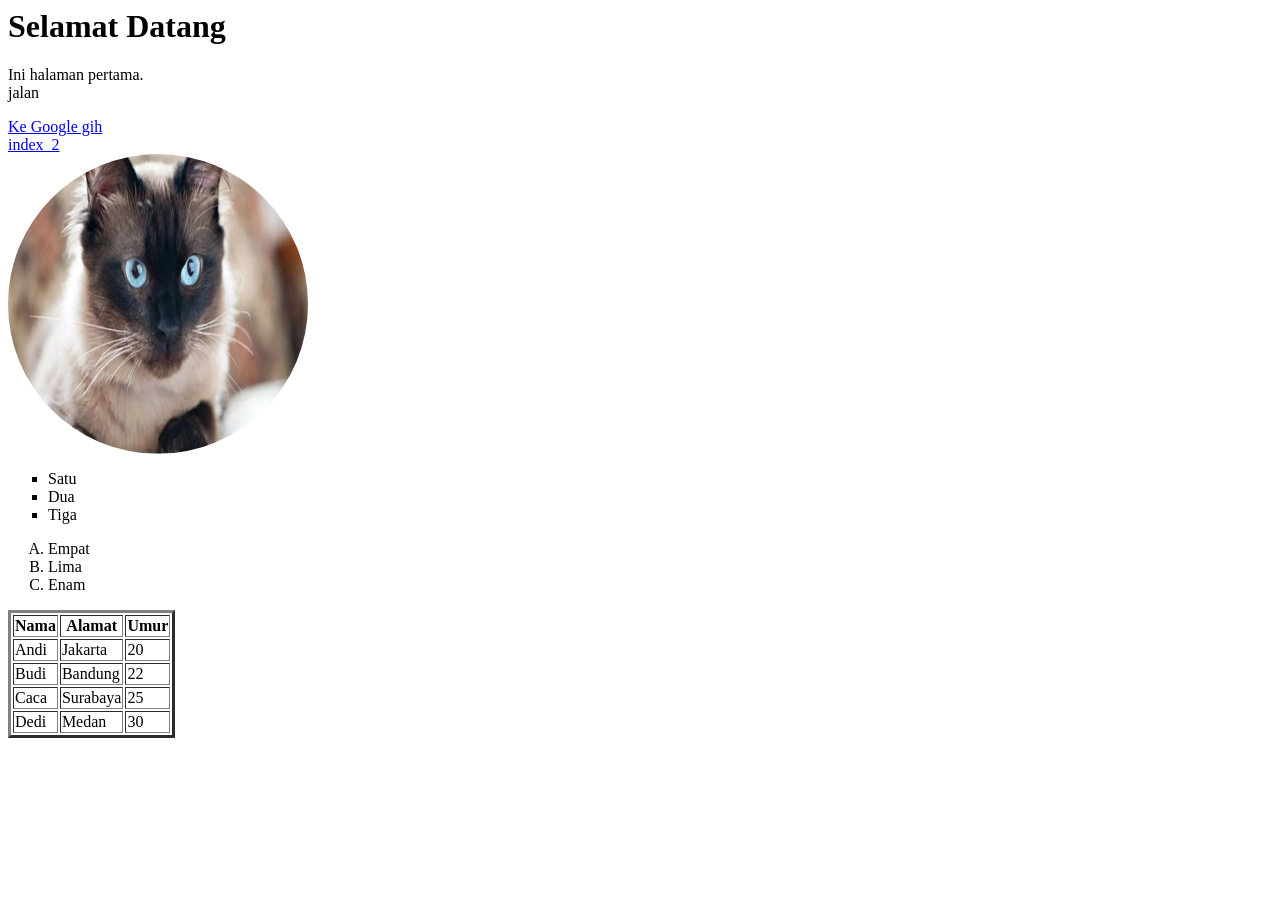
<file: PBW PRAKTIKUM/Praktikum1/index.html>
<html>
    <head>
        <title>Index 
        </title>
    </head>
    <body>
        <h1>Selamat Datang</h1>
        <p> Ini halaman pertama.
            <br> jalan
        </p>
        <a href="https://www.google.com" target="_blank">Ke Google gih</a>
        <br>
        <a href="index_2.html">index_2</a>
        <br>
        <img src="OIP (1).webp" alt="Foto Profil" style="width:300px; height:300px; border-radius:50%;">
        <br>
        <ul type="square">
            <li>Satu</li>
            <li>Dua</li>
            <li>Tiga</li>
        </ul>
        <ol type="A">
            <li>Empat</li>
            <li>Lima</li>
            <li>Enam</li>
        </ol>
        <table border = "3">
            <tr>
                <th>Nama</th>
                <th>Alamat</th>
                <th>Umur</th>
            <tr>
                <td>Andi</td>
                <td>Jakarta</td>
                <td>20</td>
            </tr>
            <tr>
                <td>Budi</td>
                <td>Bandung</td>
                <td>22</td>
            </tr>
            <tr>
                <td>Caca</td>
                <td>Surabaya</td>
                <td>25</td>
            </tr>
            <tr>
                <td>Dedi</td>
                <td>Medan</td>
                <td>30</td>
            </tr>
        </table>
    </body>
</html>
</file>
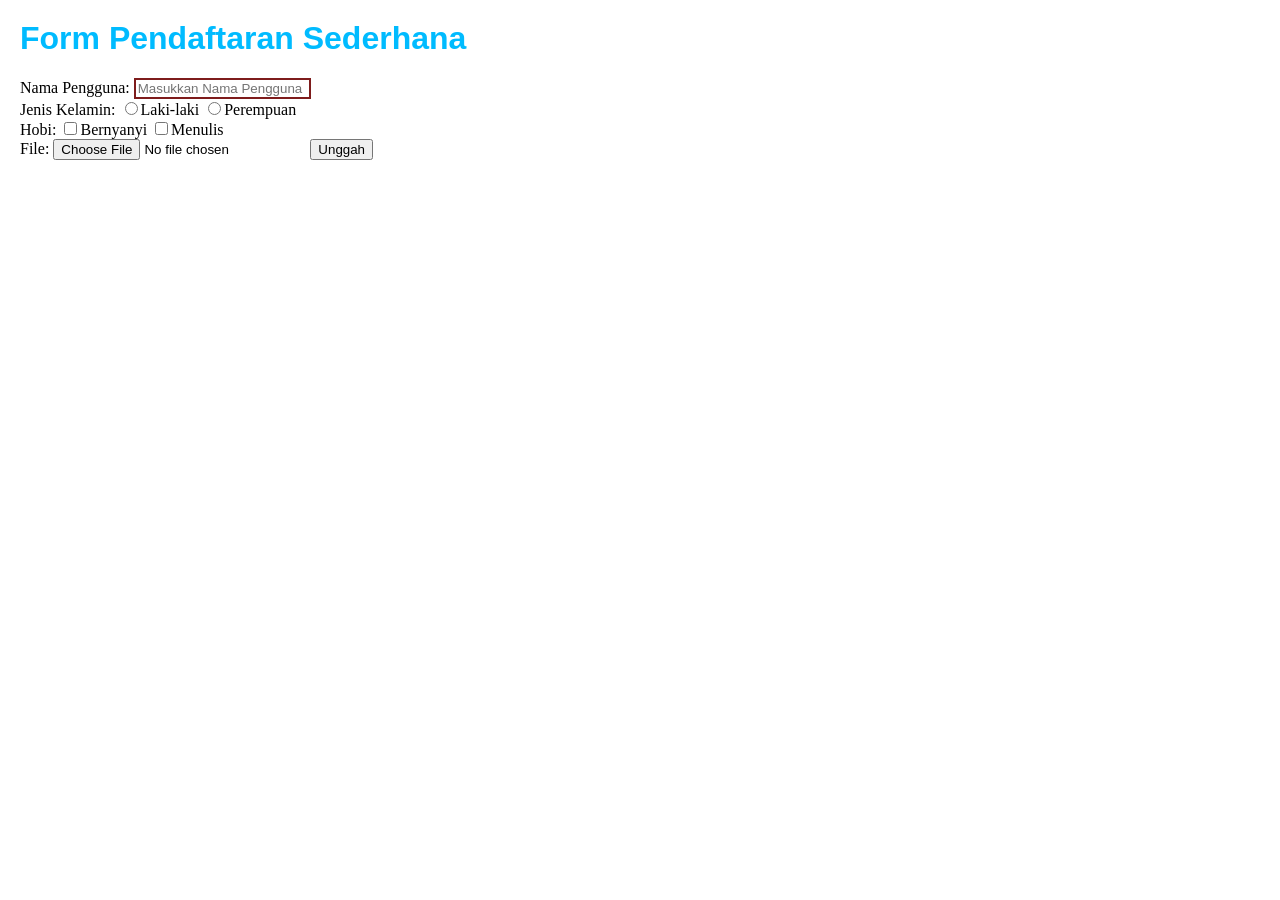
<file: PBW PRAKTIKUM/Praktikum2/index.html>
<html>
    <head>
        <title>Pertemuan 2</title>
        <style>
            h1{
                font-family: 'Arial', sans-serif;
            }
        </style>
        <link rel="stylesheet" href="style.css">
    </head>
    <body>
        <h1 style="color:rgb(0, 187, 255);">Form Pendaftaran Sederhana</h1>
    <form action="contoh.html" method="post">
        <label for="username">Nama Pengguna:</label>
        <input id="username" class="empat-a" type="text" name="username" placeholder="Masukkan Nama Pengguna">
        <br>
        <label for="gender">Jenis Kelamin:</label>
        <input type="radio" name="Jenis Kelamin" value="Laki-laki">Laki-laki
        <input type="radio" name="Jenis Kelamin" value="Perempuan">Perempuan
        <br>
        <label for="Hobi">Hobi:</label>
        <input type="checkbox" name="Hobi" value="Bernyanyi">Bernyanyi
        <input type="checkbox" name="Hobi" value="Menulis">Menulis
        <br>
        <label for="file">File:</label>
        <input type="file" name="file" accept="image/*">
        <button type="submit">Unggah</button>
    </form>
    </body>
</html>
</file>
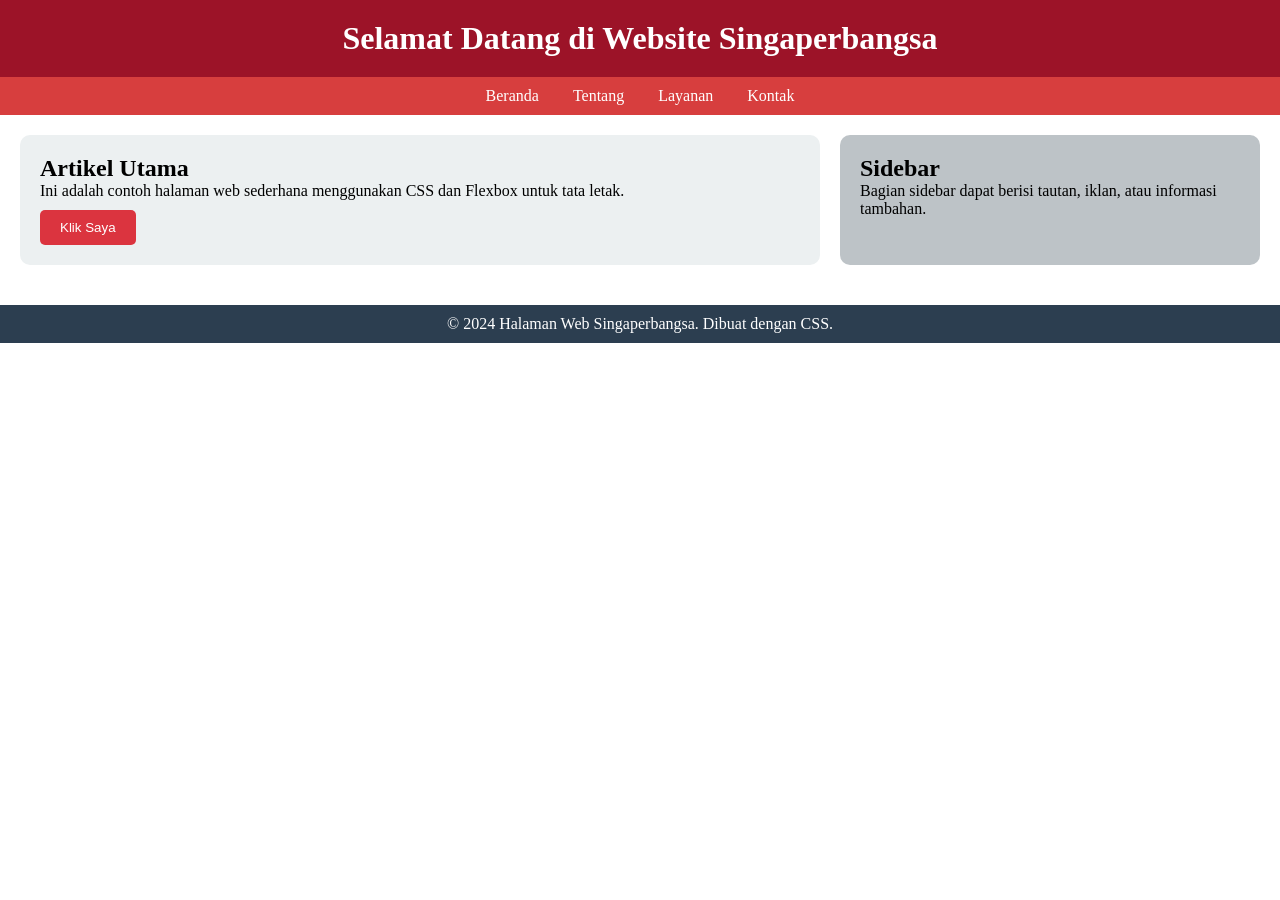
<file: PBW PRAKTIKUM/Praktikum3/index.html>
<html>
    <head>
        <title>Halaman Web Singaperbangsa</title>
        <link rel="stylesheet" href="style.css">
    </head>
    <body>
        <header>
            <h1>Selamat Datang di Website Singaperbangsa</h1>
        </header>
    <nav>
        <ul>
            <li><a href="#">Beranda</a></li>
            <li><a href="#">Tentang</a></li>
            <li><a href="#">Layanan</a></li>
            <li><a href="#">Kontak</a></li>
        </ul>
    </nav>

    <div class="container">
        <section class="content">
            <h2>Artikel Utama</h2>
            <p>Ini adalah contoh halaman web sederhana menggunakan CSS dan Flexbox untuk tata letak.</p>
            <button class="btn">Klik Saya</button>
        </section>

        <aside class="sidebar">
            <h2>Sidebar</h2>
            <p>Bagian sidebar dapat berisi tautan, iklan, atau informasi tambahan.</p>
        </aside>
    </div>

    <footer>
        <p>&copy; 2024 Halaman Web Singaperbangsa. Dibuat dengan CSS.</p>
    </footer>
    </body>
</html>
</file>
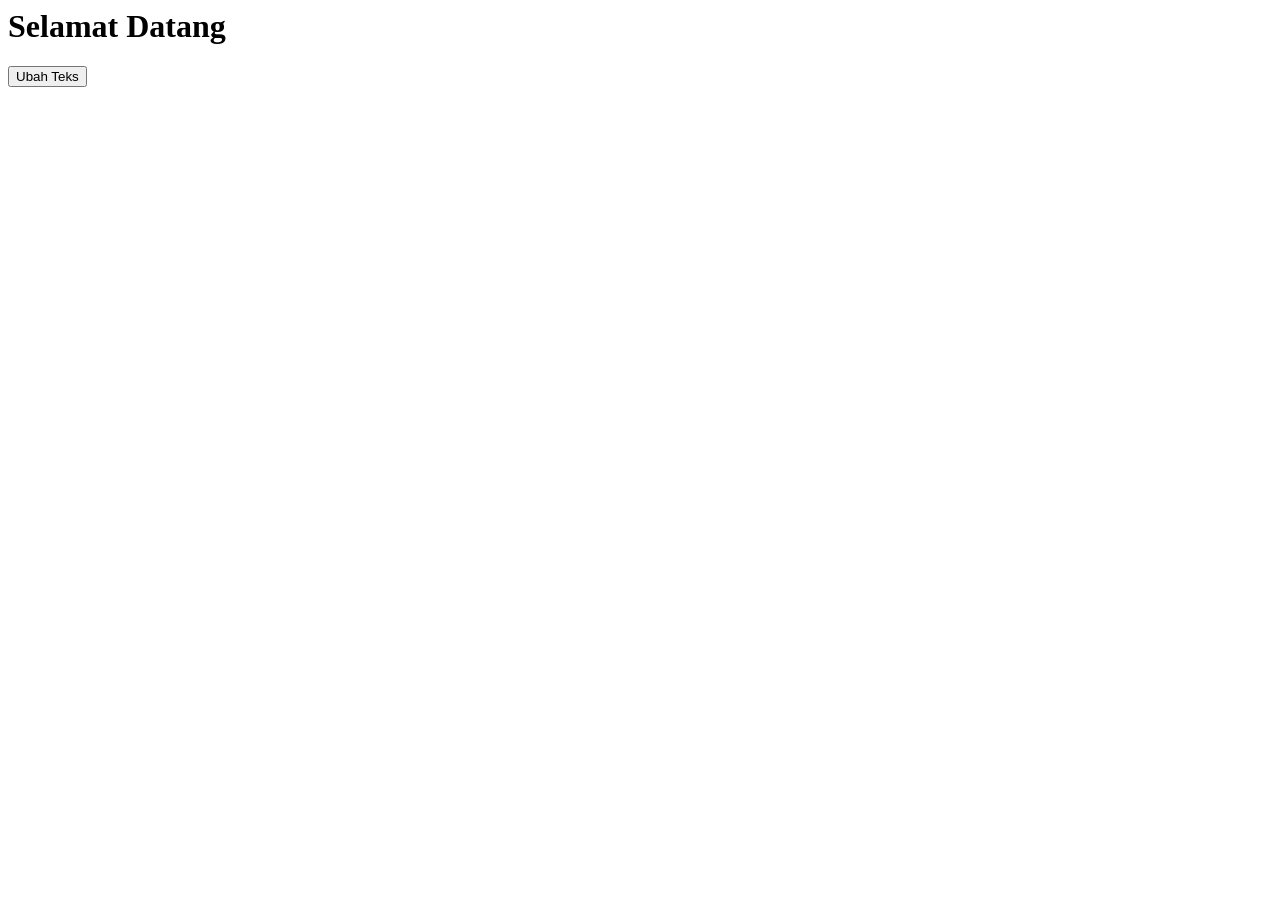
<file: PBW PRAKTIKUM/Praktikum4/index.html>
<html>
    <head>
        <title>Halaman Web Singaperbangsa</title>
    </head>
    <body>
        <h1 id="judul">Selamat Datang</h1>
        <button onclick="ubahTeks()">Ubah Teks</button>
    </body>
    <script>
        function ubahTeks() {
            document.getElementById("judul").innerHTML = "Selamat Datang di Website Singaperbangsa";
        }
    </script>
    </body>
</html>
</file>
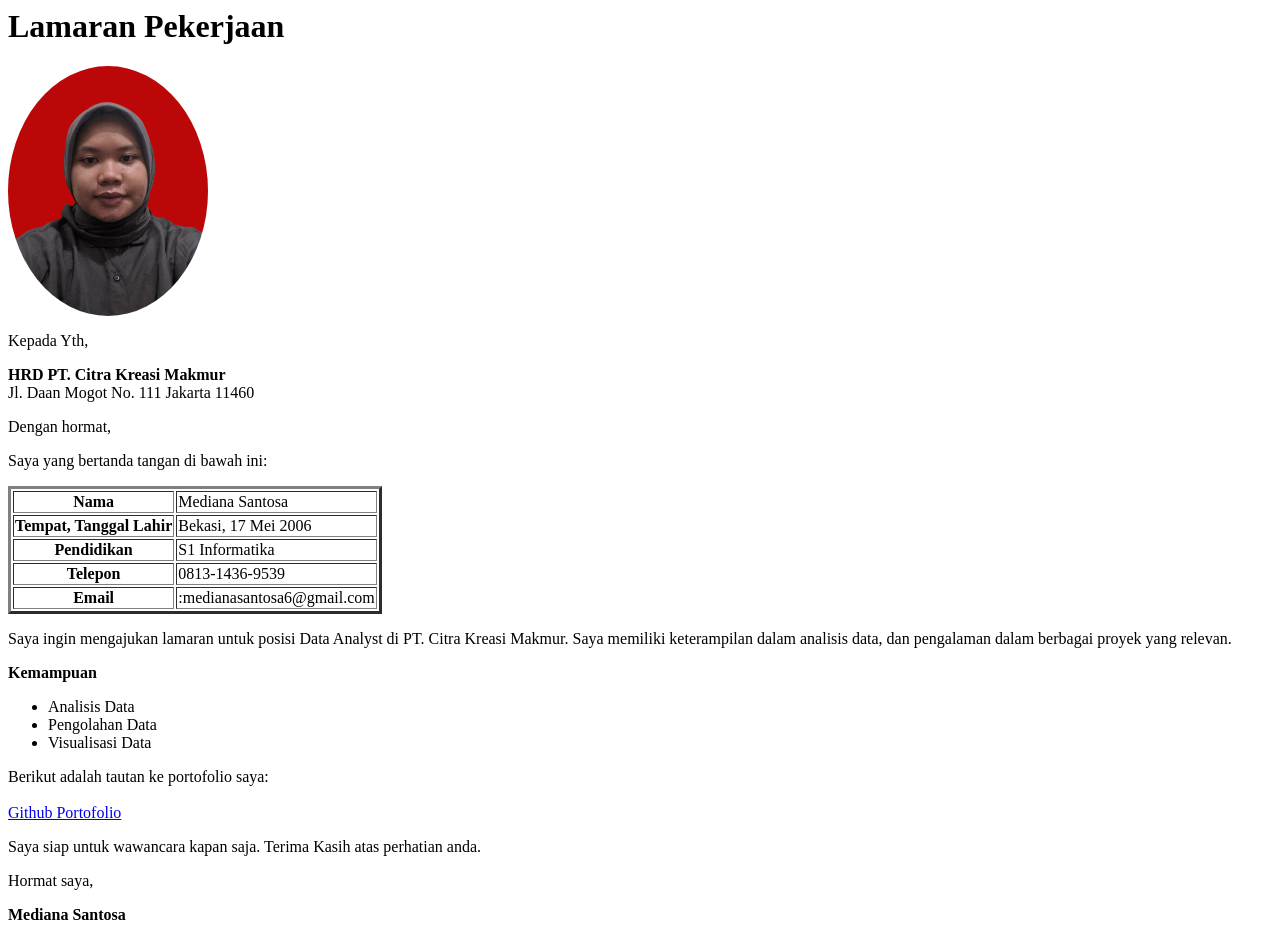
<file: PBW TUGAS/Tugas1/index.html>
<html>
    <head>
        <title>Lamaran Pekerjaan</title>
    </head>
    <body>
        <h1>Lamaran Pekerjaan</h1>
        <img src = "Mediana.PNG" style = "width:200px; height:250px; border-radius: 70%;">
        <p>Kepada Yth,</p>
        <p> <b>HRD PT. Citra Kreasi Makmur</b>
            <br>
            Jl. Daan Mogot No. 111 Jakarta 11460
        </p>
        <p>Dengan hormat,</p>
        <p>Saya yang bertanda tangan di bawah ini:</p>
        <table border = "3">
            <tr>
                <th>Nama</th>
                <td> Mediana Santosa </td>
            </tr>
            <tr>
                <th>Tempat, Tanggal Lahir</th>
                <td>Bekasi, 17 Mei 2006</td>
            </tr>
            <tr>
                <th>Pendidikan</th>
                <td>S1 Informatika</td>
            </tr>
            <tr>
                <th>Telepon</th>
                <td> 0813-1436-9539</td>
            </tr>
            <tr>
                <th>Email</th>
                <td>:medianasantosa6@gmail.com</td>
            </tr>
        </table>
        <p>Saya ingin mengajukan lamaran untuk posisi Data Analyst di PT. Citra Kreasi Makmur. Saya memiliki keterampilan dalam analisis data, dan pengalaman dalam berbagai proyek yang relevan.</p>
        <p><b>Kemampuan</b></p>
        <ul>
            <li>Analisis Data</li>
            <li>Pengolahan Data</li>
            <li>Visualisasi Data</li>
        </ul>
        <p>Berikut adalah tautan ke portofolio saya: <a href="https://github.com/Mediana17"> <br><br> Github Portofolio</a></p>
        <p>Saya siap untuk wawancara kapan saja. Terima Kasih atas perhatian anda.</p>
        <p>Hormat saya,</p>
        <p><b>Mediana Santosa</b></p>
    </body>
</html>
</file>
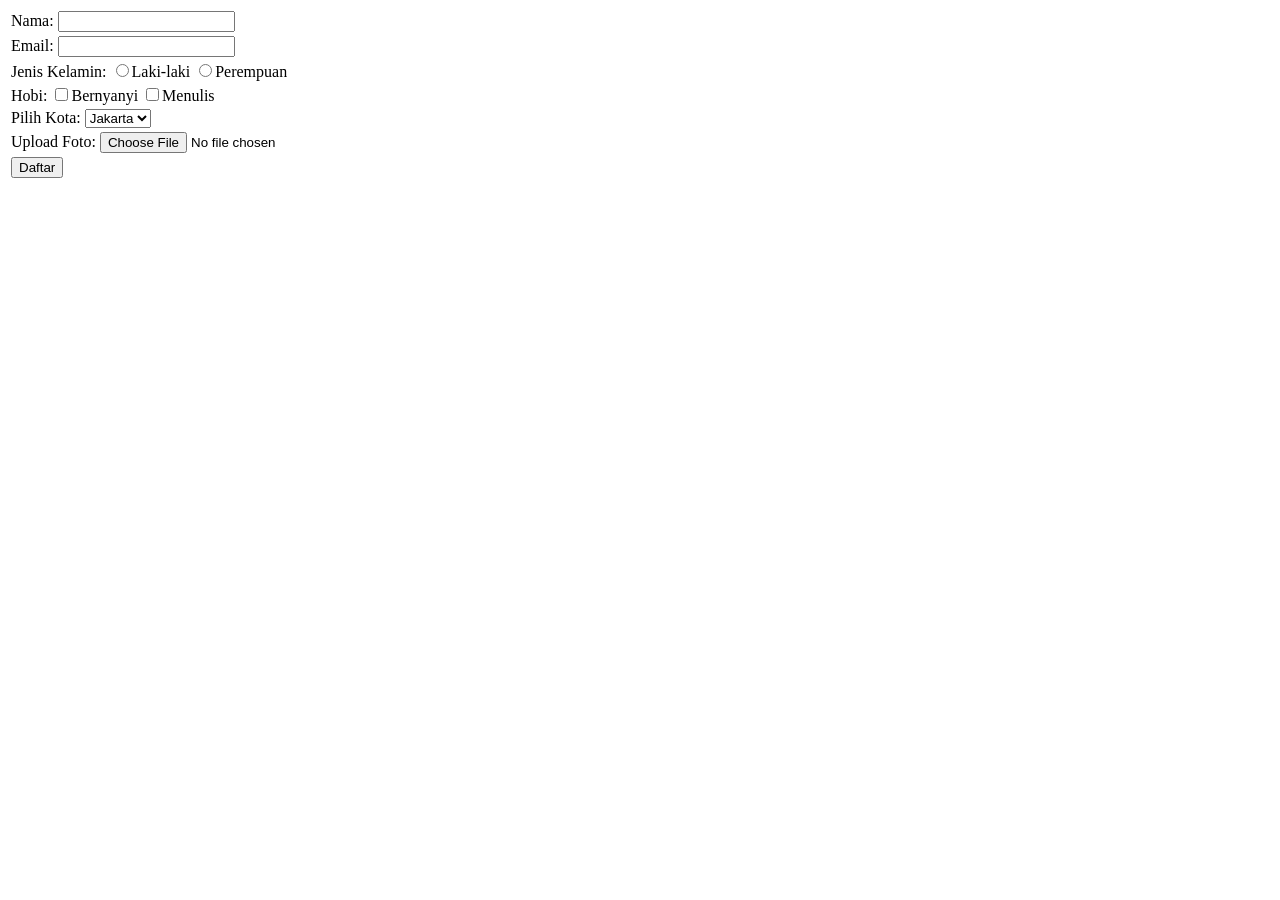
<file: PBW TUGAS/Tugas2/index.html>
<html>
<head>
    <title>Form Pendaftaran Sederhana</title>
</head>
<body>
    <form action="index.html" method="post">
        <table border="0">
            <tr>
                <td>
                    <label for="username">Nama:</label>
                    <input type="text" name="username" required minlength="4" maxlength="13">
                </td>
            </tr>
            <tr>
                <td>
                    <label for="email">Email:</label>
                    <input type="email" name="email" required>
                </td>
            </tr>
            <tr>
                <td>
                    <label for="gender">Jenis Kelamin:</label>
                    <label><input type="radio" name="gender" value="Laki-laki">Laki-laki</label>
                    <label><input type="radio" name="gender" value="Perempuan">Perempuan</label>
                </td>
            </tr>
            <tr>
                <td>
                    <label for="hobi">Hobi:</label>
                    <label><input type="checkbox" name="Hobi" value="Bernyanyi">Bernyanyi<label>
                    <label><input type="checkbox" name="Hobi" value="Menulis">Menulis</label>                    
                </td>
            </tr>
            <tr>
                <td>
                    <label for="kota">Pilih Kota: </label>
                    <select name="kota" id="kota">
                        <option value="1">Jakarta</option>
                        <option value="2">Bekasi</option>
                        <option value="3">Depok</option>
                    </select>                    
                </td>
            </tr>
            <tr>
                <td>
                    <label for="file">Upload Foto: <input type="file" name="file" accept="image/*"></label>

                </td>
            </tr>
            <tr>
                <td>
                    <button type="submit" onclick="alert('Berhasil!')">Daftar</button>
                </td>
            </tr>
        </table>
    </form>
</body>
</html>
</file>
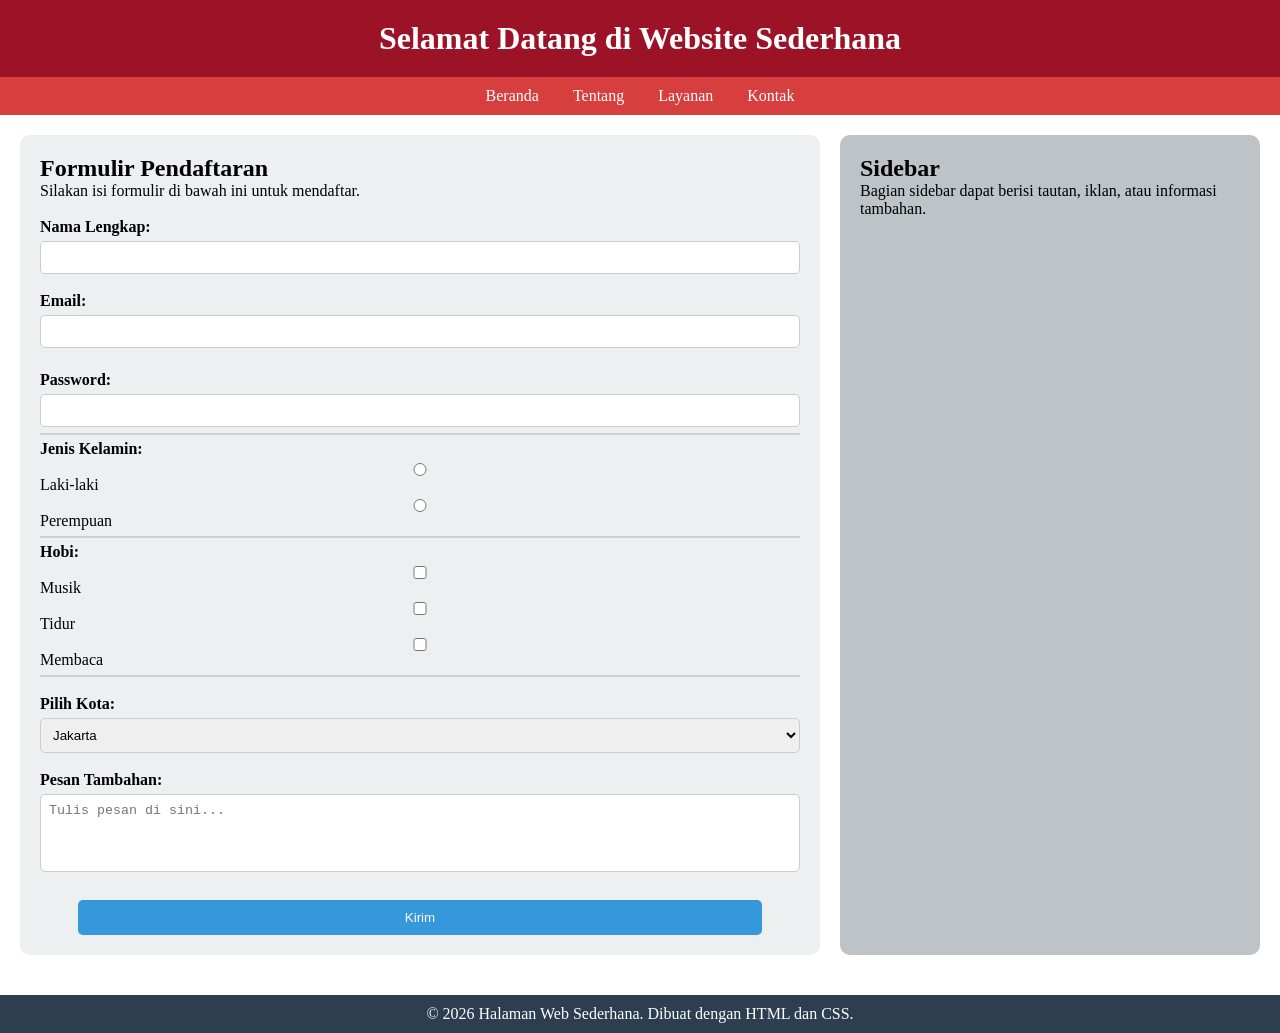
<file: PBW TUGAS/Tugas3/index.html>
<html>
<head>
    <title>Website Sederhana</title>
    <link rel="stylesheet" href="styles.css">
</head>
<body>
    <header>
        <h1>Selamat Datang di Website Sederhana</h1>
    </header>

    <nav>
        <ul>
            <li><a href="#beranda">Beranda</a></li>
            <li><a href="#tentang">Tentang</a></li>
            <li><a href="#layanan">Layanan</a></li>
            <li><a href="#kontak">Kontak</a></li>
        </ul>
    </nav>

    <div class="container">
        <div class="content">
            <h2>Formulir Pendaftaran</h2>
            <p>Silakan isi formulir di bawah ini untuk mendaftar.</p><br>

            <form action="index.html" method="post">

                <label for="nama"><strong>Nama Lengkap:</strong></label><br>
                <input type="text" id="nama" name="nama"><br><br>

                <label for="email"><strong>Email:</strong></label><br>
                <input type="email" id="email" name="email"><br><br>

                <div class="section">
                <label for="password"><strong>Password:</strong></label>
                <input type="password" id="password" name="password"><br>
                </div>

                <div class="section">
                <label><strong>Jenis Kelamin:</strong></label>
                <label>
                    <input type="radio" name="kelamin" value="laki-laki"> Laki-laki
                </label>
                <label>
                    <input type="radio" name="kelamin" value="perempuan"> Perempuan
                </label>
                </div>

                <div class="section">
                <label><strong>Hobi:</strong></label>
                <label>
                    <input type="checkbox" name="hobi" value="musik"> Musik
                </label>
                <label>
                    <input type="checkbox" name="hobi" value="olahraga"> Tidur
                </label>
                <label>
                    <input type="checkbox" name="hobi" value="membaca"> Membaca
                </label>
                </div><br>

                <label for="kota"><strong>Pilih Kota:</strong></label><br>
                <select id="kota" name="kota">
                    <option value="jakarta">Jakarta</option>
                    <option value="bandung">Bandung</option>
                    <option value="surabaya">Surabaya</option>
                    <option value="medan">Medan</option>
                </select><br><br>

                <label for="pesan"><strong>Pesan Tambahan:</strong></label><br>
                <textarea id="pesan" name="pesan" rows="4" placeholder="Tulis pesan di sini..."></textarea><br><br>

                <button type="submit" onclick="alert('Formulir berhasil dikirim!')" class="btn">Kirim</button>
            </form>
        </div>

        <aside class="sidebar">
            <h2>Sidebar</h2>
            <p>Bagian sidebar dapat berisi tautan, iklan, atau informasi tambahan.</p>
        </aside>
    </div>

    <footer>
        <p>&copy; 2026 Halaman Web Sederhana. Dibuat dengan HTML dan CSS.</p>
    </footer>

</body>
</html>
</file>
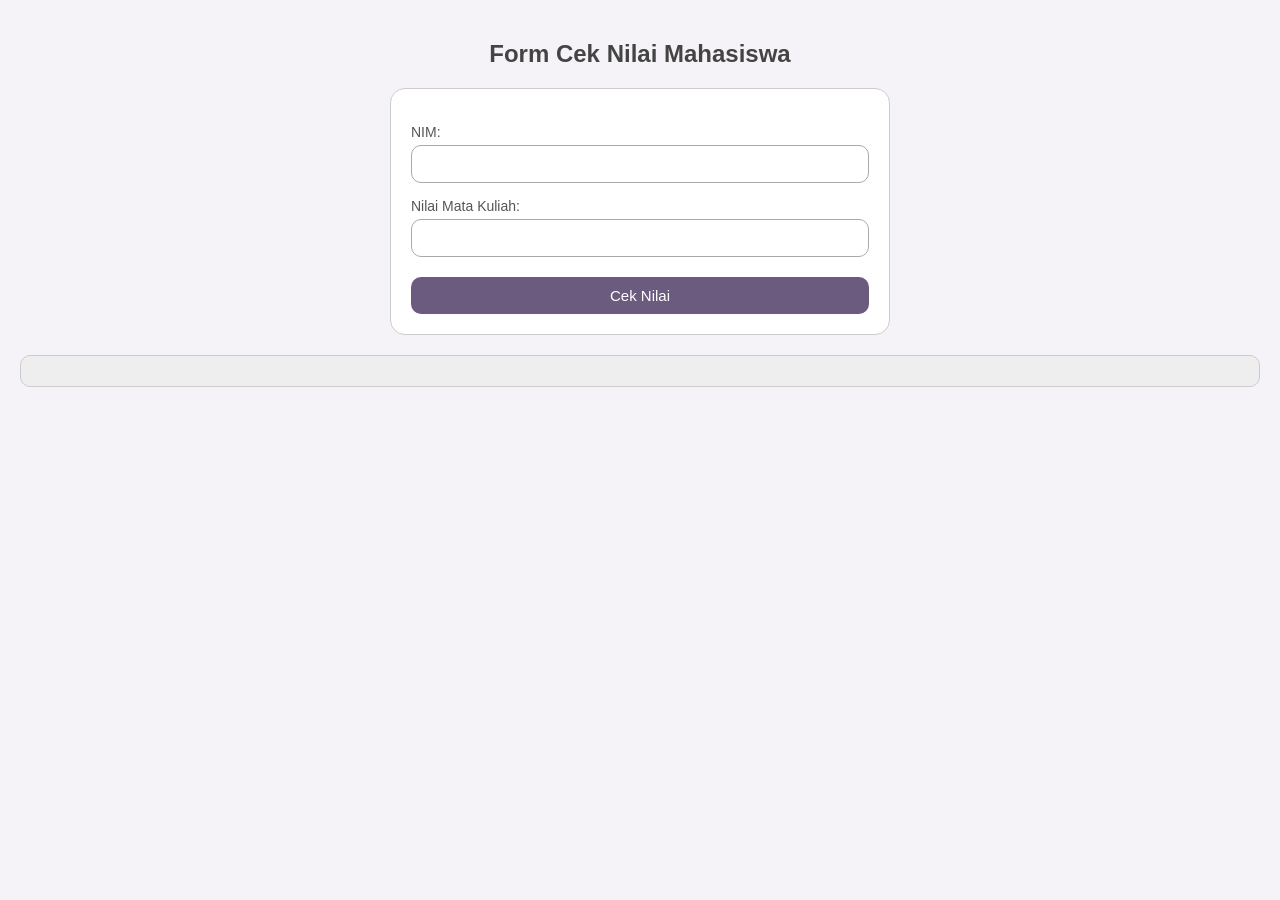
<file: PBW TUGAS/Tugas4/index.html>
<html>
<head>
  <title>Cek Nilai Mhs</title>
  <link rel="stylesheet" href="style.css">
</head>
<body>
  <h2>Form Cek Nilai Mahasiswa</h2>

  <form id="nilaiForm">
    <label for="nim">NIM:</label>
    <input type="text" id="nim" name="nim" required>
    <label for="nilai">Nilai Mata Kuliah:</label>
    <input type="number" id="nilai" name="nilai" required>
    <button type="button" id="cekBtn">Cek Nilai</button>
  </form>

  <div id="hasil"></div>

  <script src="script.js"></script>
</body>
</html>
</file>
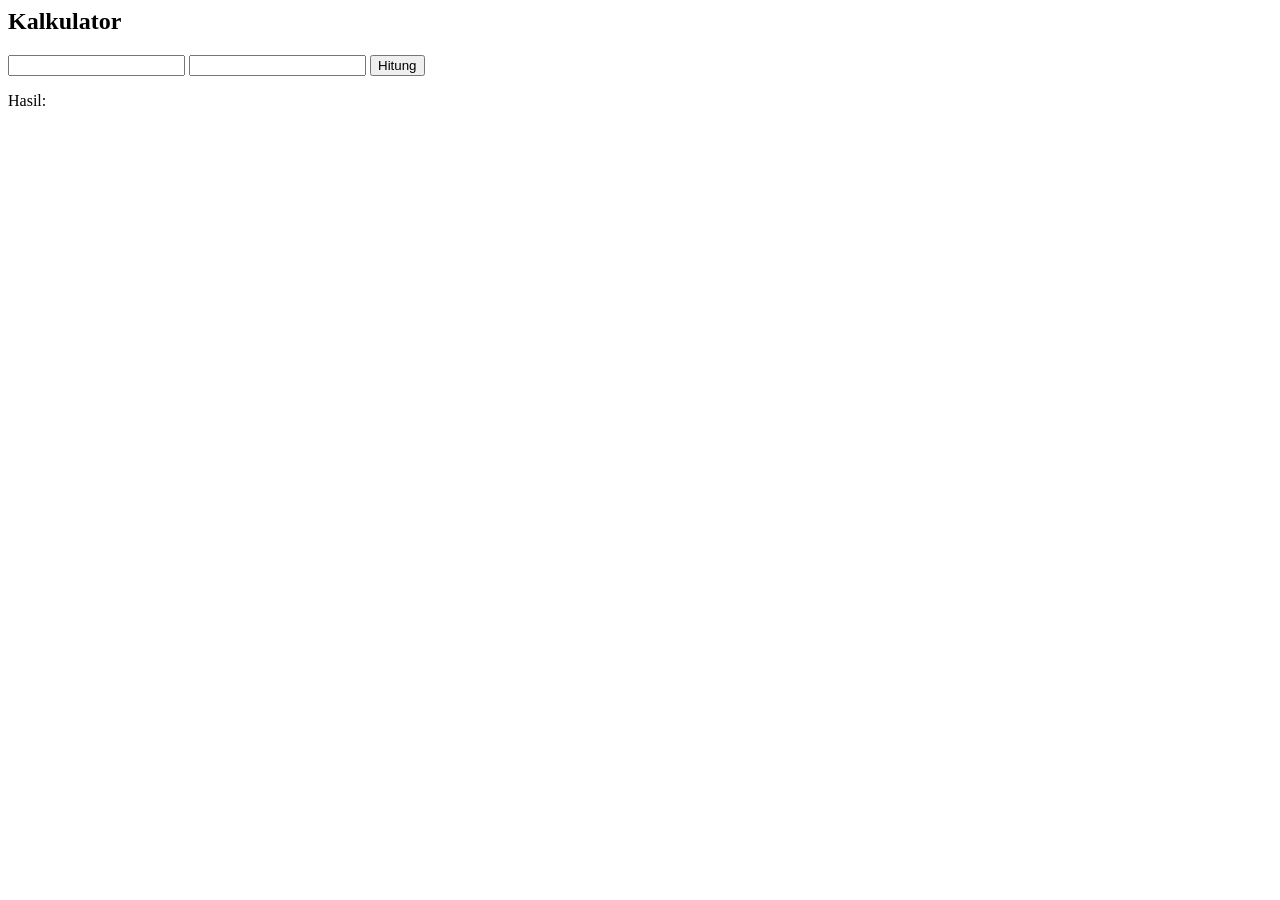
<file: PBW PRAKTIKUM/Praktikum4/kalkulator.html>
<html>
    <head>
        <title>Kalkulator Sederhana</title>
    </head>
    <body>
        <h2>Kalkulator</h2>
        <input type="number" id="num1">
        <input type="number" id="num2">
        <button onclick="hitung()">Hitung</button>
        <p>Hasil: <span id="hasil"></span></p>

        <script>
            function hitung(){
                let num1 = document.getElementById("num1").value;
                let num2 = document.getElementById("num2").value;
                let hasil = parseInt(num1) + parseInt(num2);
                document.getElementById("hasil").innerText = hasil;
            }
        </script>
    </body>
</html>
</file>
<file: PBW PRAKTIKUM/Praktikum2/style.css>
body{
    margin: 20px;
}

.empat-a{
    color: rgb(0, 4, 255);
}

#username{
    border: 2px solid rgb(126, 28, 28);
}
</file>
<file: PBW PRAKTIKUM/Praktikum3/style.css>
*{
    margin: 0;
    padding: 0;
    box-sizing: border-box;
}

header {
    background-color: #9c1328;
    color: white;
    text-align: center;
    padding: 20px;
}

nav {
    background-color: #d73e3e;
    padding: 10px;
    text-align: center;
}

nav ul {
    list-style: none;
}

nav ul li {
    display: inline;
    margin: 0 15px;
}

nav ul li a {
    color: white;
    text-decoration: none;
}

.container{
    display: flex;
    justify-content: space-between;
    padding: 20px;
}

.content {
    flex: 2;
    padding: 20px;
    background-color: #ECF0F1;
    border-radius: 10px;
}

.sidebar {
    flex: 1;
    padding: 20px;
    background-color: #BDC3C7;
    border-radius: 10px;
    margin-left: 20px;
}

footer {
    text-align: center;
    padding: 10px;
    background-color: #2C3E50;
    color: white;
    margin-top: 20px;
}

.btn {
    display: inline-block;
    padding: 10px 20px;
    background-color: #db343f;
    color: white;
    text-decoration: none;
    border-radius: 5px;
    margin-top: 10px;
    border: none;
    cursor: pointer;
    transition: background-color 0.3s ease-in-out, transform 0.2s ease-in-out;
}

.btn:hover {
    background-color: #2980B9;
    transform: scale(1.1);
}
</file>
<file: PBW TUGAS/Tugas3/styles.css>
*{
    margin: 0;
    padding: 0;
    box-sizing: border-box;
}

header {
    background-color: #9c1328;
    color: white;
    text-align: center;
    padding: 20px;
}

nav {
    background-color: #d73e3e;
    padding: 10px;
    text-align: center;
}

nav ul {
    list-style: none;
}

nav ul li {
    display: inline;
    margin: 0 15px;
}

nav ul li a {
    color: white;
    text-decoration: none;
}

.container{
    display: flex;
    justify-content: space-between;
    padding: 20px;
    margin: auto;
}

.content {
    flex: 2;
    padding: 20px;
    background-color: #ECF0F1;
    border-radius: 10px;
}

.sidebar {
    flex: 1;
    padding: 20px;
    background-color: #BDC3C7;
    border-radius: 10px;
    margin-left: 20px;
}

.btn {
    display: block;
    margin: auto;
    padding: 10px;
    background-color: #3498DB;
    color: white;
    text-decoration: none;
    border-radius: 5px;
    margin-top: 10px;
    border: none;
    cursor: pointer;
    width: 90%;
    transition: background-color 0.5s ease-in-out, transform 0.4s ease-in-out;
}

.btn:hover {
    background-color: #1c6ba0;
    transform: scale(1.05);
}

input, select, textarea {
    width: 100%;
    padding: 8px;
    margin-top: 5px;
    border: 1px solid #ccc;
    border-radius: 5px;
    resize: none;
}

footer {
    text-align: center;
    padding: 10px;
    background-color: #2C3E50;
    color: white;
    margin-top: 20px;
}

.section {
    padding-bottom: 6px;
    border-bottom: 2px solid #d0d0d0;
    margin-top: 5px;
}
</file>
<file: PBW TUGAS/Tugas4/style.css>
* {
  margin: 0;
  padding: 0;
  box-sizing: border-box;
}

body {
  font-family: 'Segoe UI', Tahoma, Geneva, sans-serif;
  background: #f5f3f7; 
  min-height: 100vh;
  padding: 40px 20px;
  color: #333;
}

h2 {
  text-align: center;
  margin-bottom: 20px;
  color: #444;
  font-size: 24px;
}

form {
  max-width: 500px;
  margin: 0 auto;
  background: white;
  padding: 20px;
  border-radius: 15px;
  border: 1px solid #ccc;
}

label {
  display: block;
  margin: 15px 0 5px;
  font-size: 14px;
  color: #555;
}

input {
  width: 100%;
  padding: 10px;
  border: 1px solid #aaa;
  border-radius: 10px;
  font-size: 14px;
}

button {
  width: 100%;
  margin-top: 20px;
  padding: 10px;
  background: #6b5b7f;
  color: white;
  border: none;
  border-radius: 10px;
  font-size: 15px;
  cursor: pointer;
}
button:hover {
  background: #5a5066;
}

#hasil {
  margin-top: 20px;
  padding: 15px;
  border-radius: 10px;
  background: #eee;
  border: 1px solid #ccc;
  text-align: center;
}
</file>
